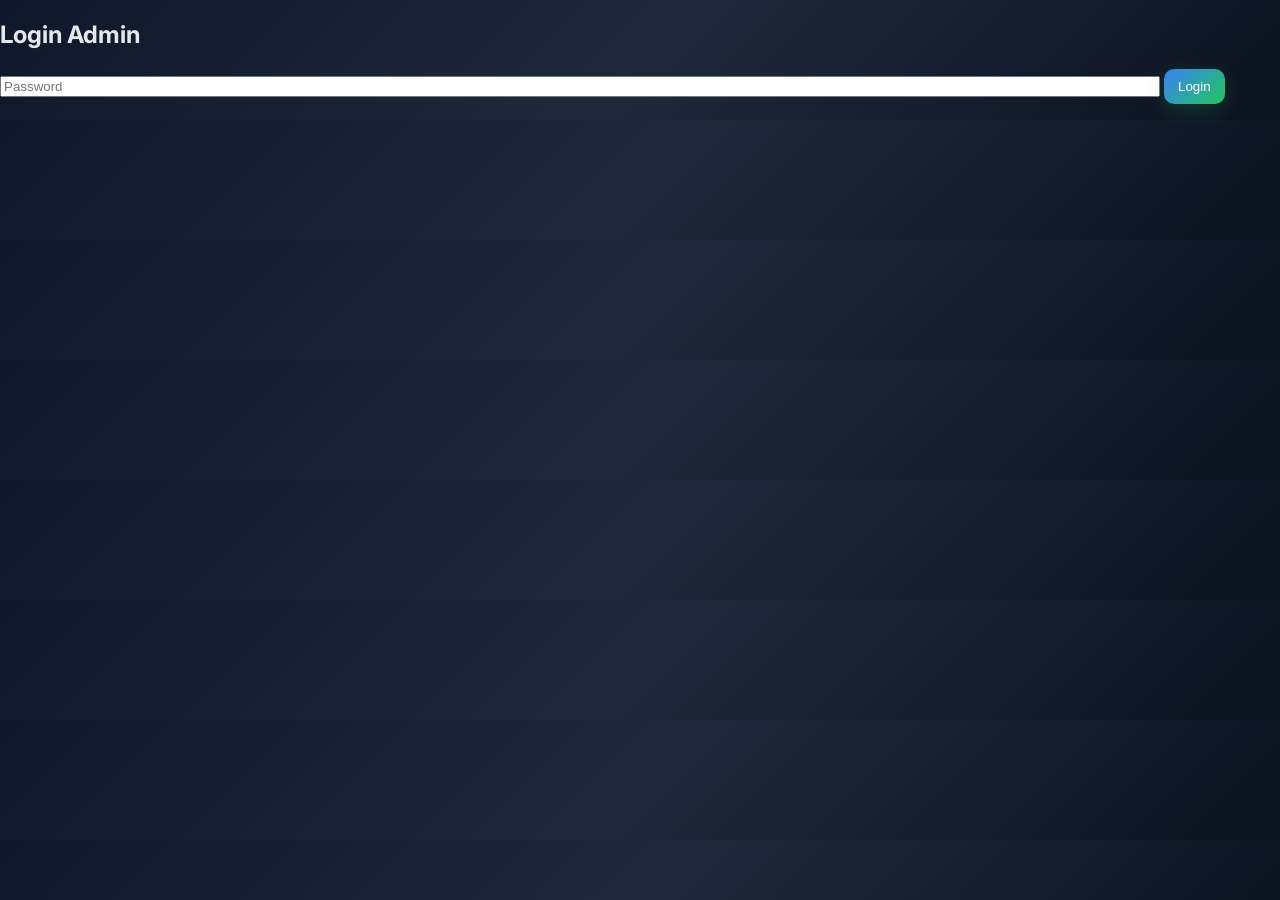
<file: dashboard.html>
<!DOCTYPE html>
<html>
<head>
    <title>Dashboard SIM ORMAWA</title>
    <link rel="stylesheet" href="assets/css/style.css">
</head>

<body onload="checkLogin(); render(); updateStats();">

<div id="app">

    <!-- SIDEBAR -->
    <div class="sidebar">
        <h2>🎓 Admin</h2>

        <a class="menu active" onclick="showSection('home', event)">📊 Dashboard</a>
        <a class="menu" onclick="showSection('anggota', event)">👥 Anggota</a>
        <a class="menu" onclick="showSection('ormawa', event)">🏛️ Ormawa</a>
        <a onclick="logout()">🚪 Logout</a>
    </div>

    <!-- MAIN -->
    <div class="main">

        <!-- HOME -->
        <div id="home" class="section">
            <div class="card">
                <h3>Total: <span id="total">0</span></h3>
            </div>

            <div class="card">
                <h3>BEM: <span id="bemCount">0</span></h3>
                <h3>DPM: <span id="dpmCount">0</span></h3>
                <h3>HMA: <span id="hmaCount">0</span></h3>
            </div>
        </div>

        <!-- ANGGOTA -->
        <div id="anggota" class="section" style="display:none;">

            <div class="card">

                <input id="nama" placeholder="Nama">
                <input id="nim" placeholder="NIM">
                <input id="prodi" placeholder="Prodi">

                <select id="ormawa">
                    <option>BEM</option>
                    <option>DPM</option>
                    <option>HMA</option>
                </select>

                <button onclick="tambah()">Tambah</button>

                <button onclick="exportCSV()">Export CSV</button>

            </div>

            <div class="card">
                <input id="search" placeholder="Cari nama / NIM">
            </div>

            <div class="card">
                <ul id="list"></ul>
            </div>

        </div>

        <!-- ORMAWA -->
        <div id="ormawa" class="section" style="display:none;">

            <div class="grid">
                <div class="card">DPM</div>
                <div class="card">BEM</div>
                <div class="card">HMA</div>
                <div class="card">HMM</div>
                <div class="card">Mahadika</div>
                <div class="card">Duta Muda</div>
            </div>

        </div>

    </div>
</div>

<div id="toast" class="toast"></div>

<script src="assets/js/script.js"></script>

</body>
</html>
</file>
<file: assets/css/style.css>
@import url('https://fonts.googleapis.com/css2?family=Inter:wght@400;600;700&display=swap');

/* ================= BASE ================= */
body {
    margin: 0;
    font-family: 'Inter', sans-serif;
    background: radial-gradient(rgba(255,255,255,0.05) 1px, transparent 1px);
    background-size: 20px 20px;
    background-color: #0b1220;
    color: #e5e7eb;
    overflow-x: hidden;
}

/* ================= NAVBAR ================= */
.navbar {
    display: flex;
    justify-content: space-between;
    padding: 18px 40px;
    background: rgba(15, 23, 42, 0.7);
    backdrop-filter: blur(10px);
}

/* ================= HERO ================= */
.hero {
    position: relative;
    height: 100vh;
    display: flex;
    justify-content: center;
    align-items: center;
    text-align: center;
    overflow: hidden;
}

.hero-video {
    position: absolute;
    width: 100%;
    height: 100%;
    object-fit: cover;
    z-index: 1;
}

.hero-overlay {
    position: absolute;
    width: 100%;
    height: 100%;
    background: rgba(0,0,0,0.5);
    z-index: 2;
}

.hero-content {
    position: relative;
    z-index: 3;
    animation: fadeUp 1s ease;
}

.hero-content h1 {
    font-size: 50px;
    color: white;
}

.hero-content p {
    color: #cbd5e1;
}
/* ================= BUTTON CTA (MASUK SISTEM) ================= */
.btn {
    display: inline-block;
    padding: 12px 22px;
    margin-top: 20px;

    background: linear-gradient(135deg, #3b82f6, #2563eb);
    color: white;

    border-radius: 10px;
    text-decoration: none;

    font-weight: 600;
    letter-spacing: 0.5px;

    transition: 0.3s ease;
    box-shadow: 0 8px 20px rgba(59,130,246,0.3);
}

.btn:hover {
    transform: translateY(-3px);
    box-shadow: 0 12px 25px rgba(59,130,246,0.5);
}
/* ================= BUTTON ================= */
button {
    padding: 10px 14px;
    border-radius: 10px;
    border: none;
    background: #3b82f6;
    color: white;
    cursor: pointer;
    transition: 0.2s ease;
}

button:hover {
    transform: translateY(-2px);
}

/* optional button type */
button.danger { background: #ef4444; }
button.success { background: #22c55e; }

/* ================= INPUT ================= */
.login-box input {
    width: 90%;
}

.card input,
.card select,
#search {
    width: 100%;
    padding: 10px;
    margin: 8px 0;
    border-radius: 10px;
    border: none;
    background: #0f172a;
    color: white;
}

/* ================= BRAND ================= */
.brand {
    text-align: center;
    padding: 80px 20px 40px;
}

.brand h1 {
    font-size: 42px;
    margin: 0;
}

/* ================= ORMAWA ================= */
.ormawa-section {
    padding: 40px 20px 80px;
}

.ormawa-grid {
    display: grid;
    grid-template-columns: repeat(3, 1fr);
    gap: 15px;
    max-width: 900px;
    margin: auto;
}

.ormawa-card {
    padding: 20px;
    background: rgba(255,255,255,0.03);
    border-radius: 12px;
    text-align: center;
    transition: 0.3s;
}

.ormawa-card:hover {
    transform: translateY(-4px);
    border: 1px solid #3b82f6;
}

/* ================= LOGIN ================= */
#loginBox {
    max-width: 320px;
    margin: 120px auto;
    text-align: center;
    background: rgba(255,255,255,0.03);
    padding: 25px;
    border-radius: 12px;
}

/* ================= DASHBOARD ================= */
#app {
    display: flex;
}

/* SIDEBAR */
.sidebar {
    width: 240px;
    height: 100vh;
    position: fixed;
    background: rgba(15, 23, 42, 0.85);
    backdrop-filter: blur(12px);
    border-right: 1px solid rgba(255,255,255,0.05);
    padding: 20px;
}

.menu {
    display: block;
    padding: 10px;
    margin: 6px 0;
    border-radius: 8px;
    cursor: pointer;
}

.menu:hover {
    background: #1e3a8a;
}

.menu.active {
    background: #3b82f6;
}

/* MAIN */
.main {
    margin-left: 260px;
    padding: 25px;
    width: 100%;
}

/* CARD */
  .card {
    background: rgba(255,255,255,0.06);
    backdrop-filter: blur(10px);
    border: 1px solid rgba(255,255,255,0.08);
    border-radius: 16px;
    padding: 18px;
    margin: 12px 0;
    transition: 0.3s ease;
}

.card:hover {
    transform: translateY(-5px);
    border-color: #3b82f6;
}


/* GRID */
.grid {
    display: grid;
    grid-template-columns: repeat(3, 1fr);
    gap: 15px;
}

/* LIST */
ul {
    list-style: none;
    padding: 0;
}

li {
    display: flex;
    justify-content: space-between;
    padding: 10px;
    background: #1f2937;
    margin-top: 6px;
    border-radius: 10px;
}

/* ================= TOAST ================= */
.toast {
    position: fixed;
    top: 20px;
    right: 20px;
    padding: 12px 16px;
    border-radius: 10px;
    opacity: 0;
    transform: translateY(-10px);
    transition: 0.3s;
    z-index: 9999;
    color: white;
}

.toast.show {
    opacity: 1;
    transform: translateY(0);
}

.toast.success { background: #22c55e; }
.toast.error { background: #ef4444; }
.toast.warning { background: #f59e0b; }

/* ================= FOOTER ================= */
.footer {
    text-align: center;
    padding: 30px;
    color: #94a3b8;
}

/* ================= ANIMATION ================= */
@keyframes fadeUp {
    from {
        opacity: 0;
        transform: translateY(40px);
    }
    to {
        opacity: 1;
        transform: translateY(0);
    }
}

/* ================= RESPONSIVE ================= */
@media (max-width: 768px) {

    .ormawa-grid,
    .grid {
        grid-template-columns: 1fr;
    }

    .hero-content h1 {
        font-size: 34px;
    }

    .main {
        margin-left: 0;
    }

    .sidebar {
        position: relative;
        width: 100%;
        height: auto;
    }
}
/* ===== BACKGROUND LEBIH HIDUP ===== */
body {
    background: linear-gradient(135deg, #0f172a, #1e293b, #0b1220);
    font-family: Inter;
}

/* ===== CARD MODERN ===== */
.card {
    background: rgba(255,255,255,0.06);
    backdrop-filter: blur(10px);
    border: 1px solid rgba(255,255,255,0.08);
    border-radius: 16px;
    padding: 18px;
    margin: 12px 0;
    transition: 0.3s ease;
}

.card:hover {
    transform: translateY(-5px);
    border-color: #3b82f6;
}

/* ===== SIDEBAR LEBIH KEREN ===== */
.sidebar {
    background: rgba(15, 23, 42, 0.7);
    backdrop-filter: blur(12px);
    border-right: 1px solid rgba(255,255,255,0.05);
}

/* ===== BUTTON BIAR HIDUP ===== */
button {
    background: linear-gradient(135deg, #3b82f6, #22c55e);
    box-shadow: 0 6px 20px rgba(34,197,94,0.2);
}

/* ===== HERO TEXT ===== */
.hero-content h1 {
    background: linear-gradient(90deg, #3b82f6, #22c55e);
    -webkit-background-clip: text;
    -webkit-text-fill-color: transparent;
}
</file>
